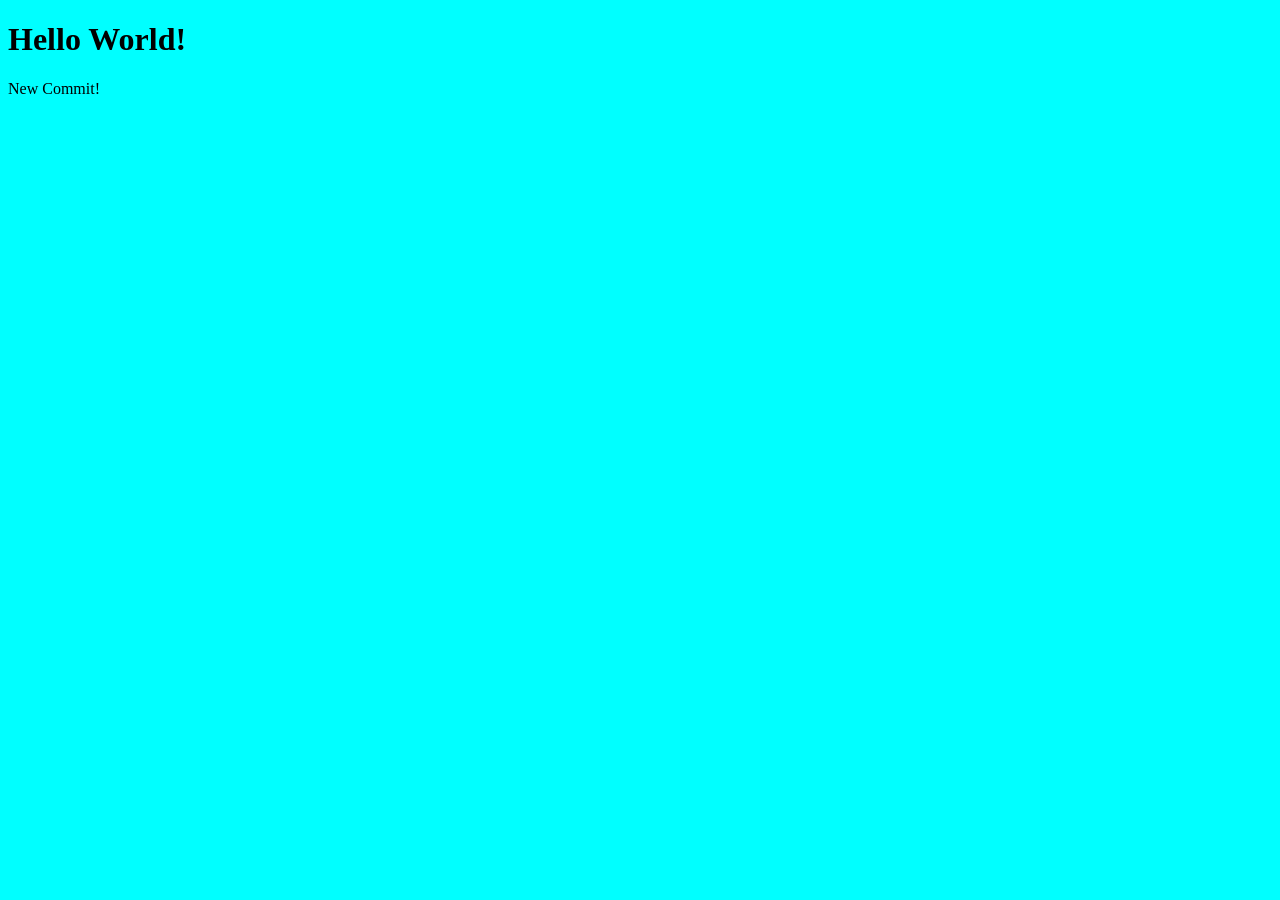
<file: web/index.html>
<!doctype html>
<html lang="en">
    <head>
        <meta charset="UTF-8" />
        <meta name="viewport" content="width=device-width, initial-scale=1.0" />
        <title>Git sample</title>
        <link rel="stylesheet" href="styles.css" />
    </head>
    <body>
        <h1>Hello World!</h1>
        <p>New Commit!</p>
    </body>
</html>
</file>
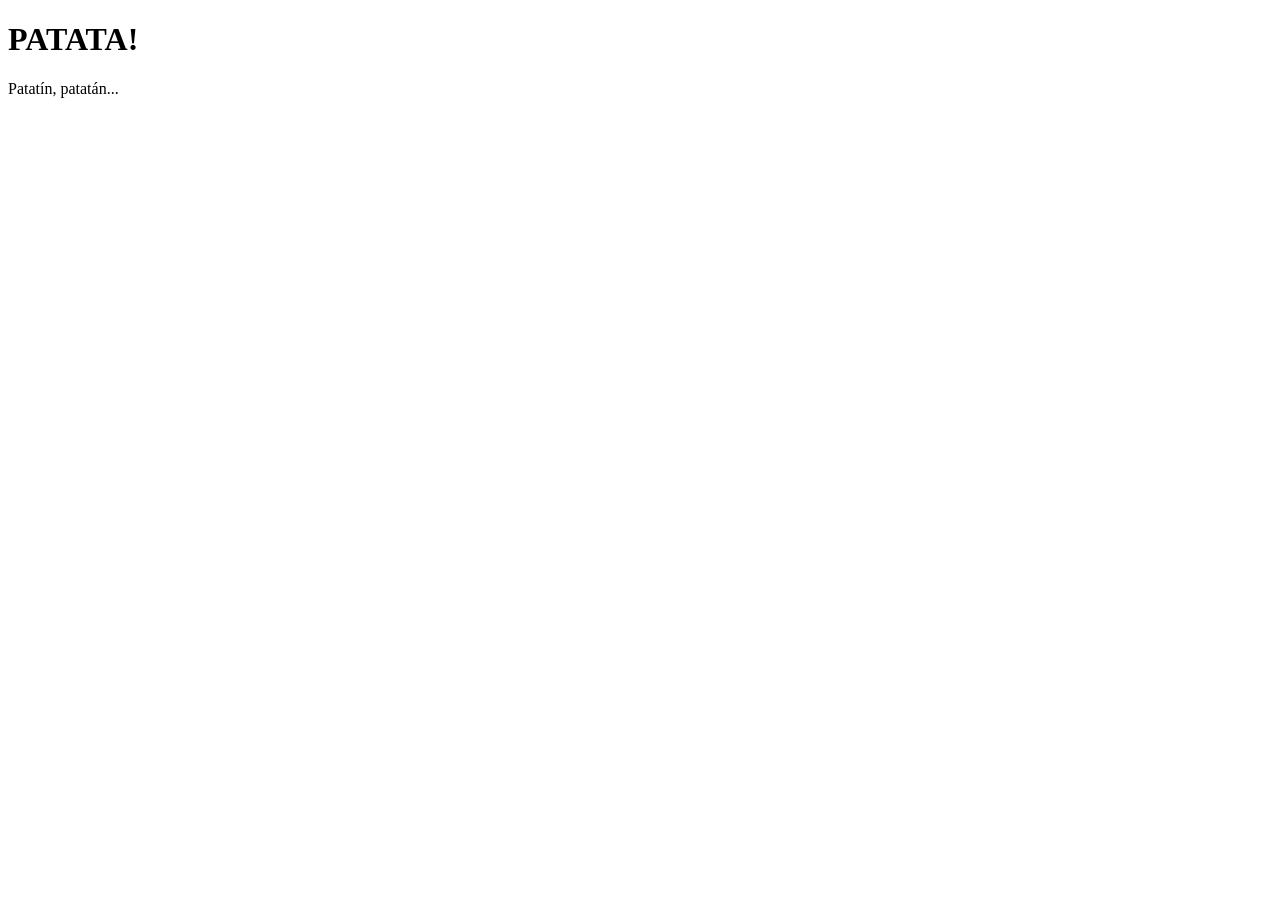
<file: web/patata.html>
<!doctype html>
<html lang="en">
    <head>
        <meta charset="UTF-8" />
        <meta name="viewport" content="width=device-width, initial-scale=1.0" />
        <title>PATATA!</title>
    </head>
    <body>
        <h1>PATATA!</h1>
        <p>Patatín, patatán...</p>
    </body>
</html>
</file>
<file: web/styles.css>
* {
    box-sizing: border-box;
    background-color: aqua;
}
</file>
